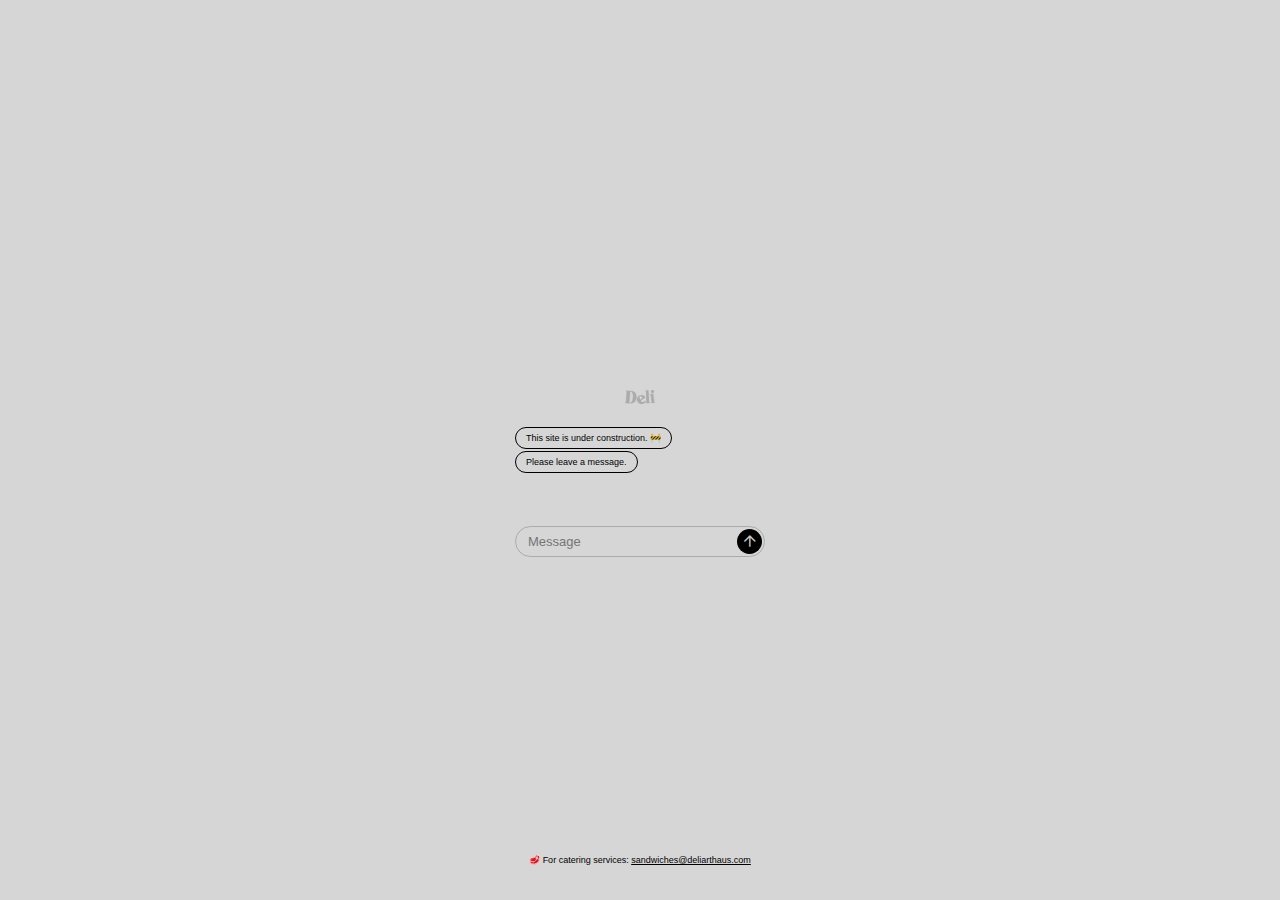
<file: index.html>
<!DOCTYPE html>
<html>
<head>
	<meta charset="utf-8">
	<title>Deli</title>
	<script src="https://cdnjs.cloudflare.com/ajax/libs/jquery/2.1.3/jquery.min.js"></script>
	<link rel="stylesheet" href="./fontawesome/css/all.css">


	<link rel="apple-touch-icon" sizes="57x57" href="assets/favicon/apple-icon-57x57.png">
	<link rel="apple-touch-icon" sizes="60x60" href="assets/favicon/apple-icon-60x60.png">
	<link rel="apple-touch-icon" sizes="72x72" href="assets/favicon/apple-icon-72x72.png">
	<link rel="apple-touch-icon" sizes="76x76" href="assets/favicon/apple-icon-76x76.png">
	<link rel="apple-touch-icon" sizes="114x114" href="assets/favicon/apple-icon-114x114.png">
	<link rel="apple-touch-icon" sizes="120x120" href="assets/favicon/apple-icon-120x120.png">
	<link rel="apple-touch-icon" sizes="144x144" href="assets/favicon/apple-icon-144x144.png">
	<link rel="apple-touch-icon" sizes="152x152" href="assets/favicon/apple-icon-152x152.png">
	<link rel="apple-touch-icon" sizes="180x180" href="assets/favicon/apple-icon-180x180.png">
	<link rel="icon" type="image/png" sizes="192x192"  href="assets/favicon/android-icon-192x192.png">
	<link rel="icon" type="image/png" sizes="32x32" href="assets/favicon/favicon-32x32.png">
	<link rel="icon" type="image/png" sizes="96x96" href="assets/favicon/favicon-96x96.png">
	<link rel="icon" type="image/png" sizes="16x16" href="assets/favicon/favicon-16x16.png">
	<link rel="manifest" href="/manifest.json">
	<meta name="msapplication-TileColor" content="#ffffff">
	<meta name="msapplication-TileImage" content="assets/favicon/ms-icon-144x144.png">
	<meta name="theme-color" content="#ffffff">

	<META NAME="Title" CONTENT="Deli.">
	<META NAME="Keywords" CONTENT="design, film, music, album, art, video, ">
	<META NAME="Description" CONTENT="2017-Present">
	<META NAME="Subject" CONTENT="portfolio">
	<META NAME="Language" CONTENT="English">

	<script src="https://cdnjs.cloudflare.com/ajax/libs/jquery/2.1.3/jquery.min.js"></script>
	<meta name="viewport" content="width=device-width, initial-scale=1.0", maximum-scale=1, user-scalable=no">

	<style type="text/css">

	html, body {height: 98%; position: relative; margin: 0;}
	body {
		background-color: #d4d4d4f2;
		font-family: Helvetica, Arial, serif;
		font-size: 9px;
		padding: 1%;
		animation: fadein 2s;
		-moz-animation: fadein 2s; /* Firefox */
		-webkit-animation: fadein 2s; /* Safari and Chrome */
		-o-animation: fadein 2s; /* Opera */
	}

	a:link {
		color: #000;
	}

	a:visited {
		color: #000;
	}

	#logo {
		opacity: 0.2;
		text-align: center;
		padding: 20px;
	}

	.wrapper {
		position: absolute;
		top: 50%;
		left: 50%;
		margin-right: -50%;
		transform: translate(-50%, -50%);
		height: 150px;

	}

	.phone-containter {
		width: 250px;
		height: 120px;
	}

	.phone {
		height: 100px;
		overflow-y: hidden;
		overflow-x: hidden;
	}

	.button {
		background-color: none;
		border: 1px solid #36a9fc;
		text-decoration: none;
		border-radius: 10px;
		padding: 5px 10px;
		color: #36a9fc;
		display: block;
		width: 80px;
		text-align: center;
		overflow: hidden;
		text-oveflow: ellipsis;
		margin: 20px auto;
	}

	.build-container {
		width: 230px;
		height: 100%;
		margin-left: 20px;
		float: right;
	}
	#buildInput {
		width: 100%;
		height: 60%;
	}

	/* Messages baloon */
	.message {
		margin: 1px 0;
		overflow: hidden;
	}
	.message-text {
		padding: 5px 10px;
		float: right;
		clear: both;
		border-radius: 25px;
		position: relative;
		margin-bottom: 1px;
	}
	.message.left .message-text {
		margin-right: 70px;

		border: 1px solid #000;
		background-color: transparent;
		color: black;
		float: left;
	}
	.message.right .message-text {
		margin-left: 70px;

		background-color: #000;
		color: #d4d4d4f2;
		float: right;
	}


	.message.right .message-text:before,
	.message.right .message-text:after {
		border-radius: 0 0 0 50%;
	}
	.message.right .message-text:before {
		height: 20px;
		right: -23px;
		background-color: #36a9fc;
	}
	.message.right .message-text:after {
		right: -35px;
		bottom: -3px;
		background-color: #fff;
	}


	.message.left .message-text:before,
	.message.left .message-text:after {
		border-radius: 0 0 50% 0;
	}
	.message.left .message-text:before {
		height: 20px;
		left: -23px;
		background-color: #e5e5ea;
	}
	.message.left .message-text:after {
		left: -35px;
		bottom: -3px;
		background-color: #fff;
	}

	#send {
		display: flex;
		background-color: transparent;
		border: 1px solid #ababab;
		border-radius: 25px;
		font-size: 13px;
		box-shadow: none;
		outline: none;
		resize: none;
		flex-direction: row;

	}
	.send-input {
		background-color: transparent;
		border: none;
		font-size: 13px;
		width: auto;
		box-shadow: none;
		line-height: 1.5;
		outline: none;
		padding-left: 12px;
		padding-top: 1px;
		padding-bottom: 1px;
		resize: none;
		flex-grow:1;
		cursor: text;
	}
	.send-btn {
		background-color: #000;
		color: #d4d4d4f2;
		border: none;
		outline: none;
		margin: 2px;
		padding: 2px;
		height:25px;
		width:25px;
		border-radius: 25px;
		cursor:pointer; 
	}

	.send-btn:hover {
		opacity: 0.2;
	}

	.fa-arrow-up {

	}

	.footer {
		position: absolute;
		right: 0;
		bottom: 0;
		left: 0;
		padding: 1rem;
		text-align: center; 
	}

	@keyframes fadein {
		from {
			opacity:0;
		}
		to {
			opacity:1;
		}
	}
	@-moz-keyframes fadein { /* Firefox */
		from {
			opacity:0;
		}
		to {
			opacity:1;
		}
	}
	@-webkit-keyframes fadein { /* Safari and Chrome */
		from {
			opacity:0;
		}
		to {
			opacity:1;
		}
	}
	@-o-keyframes fadein { /* Opera */
		from {
			opacity:0;
		}
		to {
			opacity: 1;
		}
	}

</style>
</head>
<body>

	<div class="wrapper">

		<div class="phone-containter">
			<div id="logo"><img src="assets/images/deli.png" width="30px" height="auto" style="text-align: center;"></div>
			<div id="phone" class="phone">
				<div class="message left">
					<div class="message-text">This site is under construction. 🚧
					</div>
				</div>
				<div class="message left">
					<div class="message-text">Please leave a message.
					</div>
				</div>
				<div class="message right">
					<!--<div class="message-text">Sure
					</div>-->
				</div>
			</div>

			<div class="send-container">
				<form id="send">
					<input type="text" id="msgInput" class="send-input" placeholder="Message" autocomplete="off">
					<button type="submit" class="send-btn" value="Send"><i class="far fa-arrow-up"></i></button>
				</form>
			</div>

		</div>
	</div>

	<div class="footer">
		<p>🥩 For catering services: <a href="mailto:sandwiches@deliarthaus.com?Subject=Inquiry" target="_top">sandwiches@deliarthaus.com</a></p>
	</div>

	<script>

		console.log('script.js says "I\'m here"');

		$('#build').bind('click', function() {
			var inputText = $('#buildInput').val();
			var regMessage = /^#(\d):\s([^#.]*)/gm;
			var messages = inputText.split(regMessage);
			$('#phone').empty();
			for (var i=1; i<messages.length; i=i+3) {
				addMsg(messages[i], messages[i+1]);
			}
			return false;
		})

		$('#send').bind('submit', function() {
			var msgText = $('#msgInput').val();
			$('#msgInput').val('');

			if (msgText != '') addMsg(1, msgText);

			$('#phone').animate({ scrollTop: $('#phone').height() }, 600);

			return false;
		})

		function addMsg(people, msg) {

			var side = 'right';
			var $_phone = $('#phone');
			var $_lastMessage = $('#phone .message:last');

			if (people == 1) side = 'right';
			if (people == 2) side = 'left';

			if ($_lastMessage.hasClass(side)) {

				$_lastMessage.append(
					$('<div>').addClass('message-text').text(msg)
					)

			} else {

				$_phone.append(
					$('<div>').addClass('message '+side).append(
						$('<div>').addClass('message-text').text(msg)
						)
					)

			}

		}

	</script>

</body>
</html>
</file>
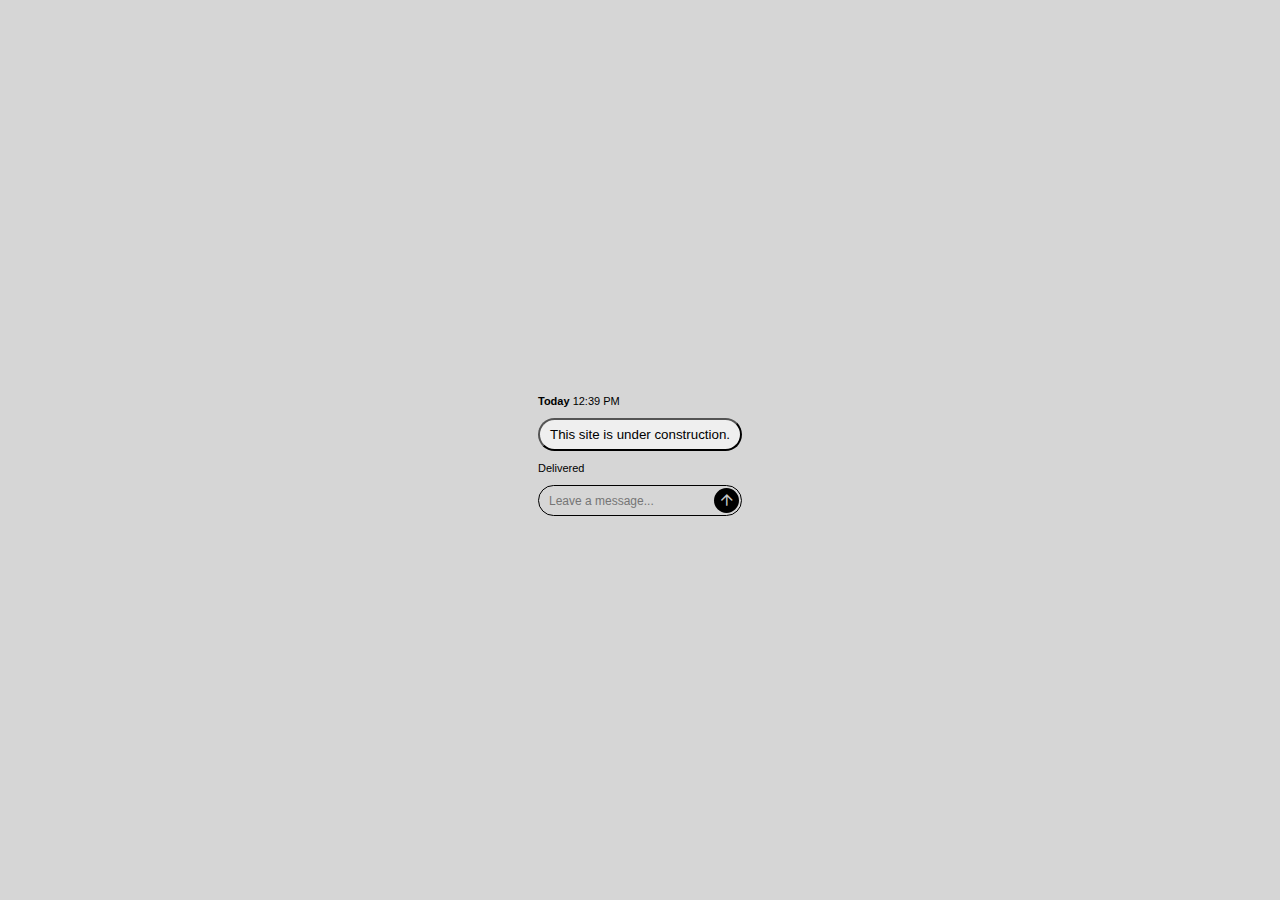
<file: index2.html>
<!DOCTYPE html>
<html>
<head>
	<title></title>
	<link rel="stylesheet" type="text/css" href="styles.css">
	<link rel="stylesheet" href="./fontawesome/css/all.css">
	<script src="scripts/script.js"></script>
</head>
<body>

	<div class="container">

		<!--<img id="logo" src="assets/images/deli.png">-->

		<p id="date"><b>Today </b>12:39 PM</p>

		<button class="bubble" id="grey">This site is under construction.</button>


		<p id="delivered">Delivered</p>

		<form>

			<input type="text" id="message" placeholder="Leave a message..." maxlength="60" rows="1"></input>

			<button id="send" type="button" name="send" onclick="document.querySelector('#text2').innerHTML = document.querySelector('#myText').value" value="Copy Name"><i class="far fa-arrow-up"></i></button>

		</form>

	</div>

</body>
</html>
</file>
<file: styles.css>
html {
	background-color: #d4d4d4f2;
	color: #000;
}

body {
	font-family: Helvetica Neue,Helvetica,Arial,sans-serif;
	font-size: 11px;
	padding: 32px;
}

img {
	padding: 0;
	margin: 0;
}

/* CONTENT */

.container {
	position: absolute;
	background-color: ;
	padding: 0;
	margin: 0;
  	top: 50%;
  	left: 50%;
  	margin-right: -50%;
	transform: translate(-50%, -50%);

}

.image.container img {
	margin: 2px;
}

#tinted img {
	
}

#random img {
	
}

#logo {
	text-align: center;
}

/* imessage */

#imessage {
	width: 400px;
}

.bubble {
	display: block;
	margin-top:; 
	margin-bottom:;
	padding-bottom: 7px;
	padding-top: 7px;
	padding-left: 10px;
	padding-right: 10px;
	border-radius: 25px;
	outline: none;
}

#received {
	background-color: #000;
	color: #d4d4d4f2;
	border: none;

}

#sent {
	background-color: transparent;
	border: 1px solid #000;


}


form {
	display: flex;
	background-color: transparent;
    border: 1px solid #000;
    border-radius: 25px;
    font-size: 11px;
    box-shadow: none;
    outline: none;
    resize: none;
    flex-direction: row;

}

form input {
	background-color: transparent;
    border: none;

    font-size: 12px;
    box-shadow: none;
    line-height: 1.5;
    outline: none;
    padding-left: 10px;
    padding-top: 3px;
    padding-bottom: 3px;
    resize: none;
    flex-grow:2;

}

#send {
	background-color: #000;
	color: #d4d4d4f2;
	border: none;
	outline: none;
	margin: 2px;
	height:25px;
   	width:25px;
   	border-radius: 25px;

}

.far {
}


/* FOOTER */

#footer {
	position: absolute;
  	right: 0;
  	bottom: 0;
  	left: 0;
  	padding: 26px;
}

#logo {
	
}
</file>
